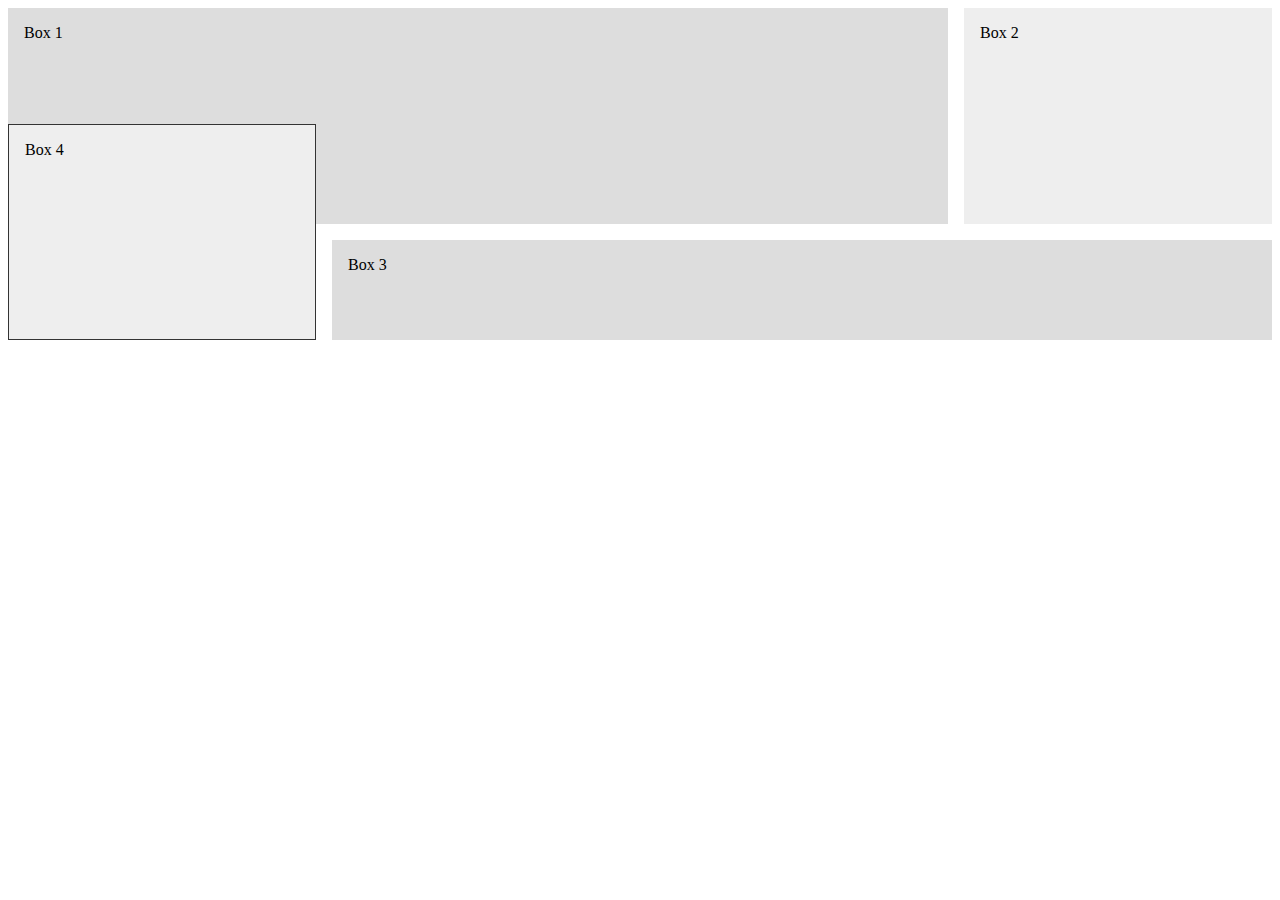
<file: grid2.html>
<!DOCTYPE html>
<html lang="en">
<head>
    <meta charset="UTF-8">
    <meta http-equiv="X-UA-Compatible" content="IE=edge">
    <meta name="viewport" content="width=device-width, initial-scale=1.0">
    <title>Document</title>
    <style>
        .wrapper {
            display: grid;
            grid-template-columns: 1fr 2fr 1fr;
            grid-auto-rows: minmax(100px, auto);
            grid-gap: 1em;
            justify-items: stretch;
        }
    
        .wrapper>div {
            padding: 1em;
            background-color: #eee;
        }
    
        .wrapper>div:nth-child(odd) {
            background-color: #ddd;
        }
        .box1 {
         /*align-self: start;*/
         grid-column: 1/3;
         grid-row: 1/3;
        }
        .box2 {
          /*align-self: end;*/
          grid-column: 3;
          grid-row: 1/3;
        }
        .box3 {
          /*justify-self: end;*/
          grid-column: 2/4;
          grid-row: 3;
        }
         .box4 {
          /*justify-self: start;*/
          grid-column: 1;
          grid-row: 2/4;
          border: 1px solid #333;
        }
      
    </style>
    </head>
    
    <body>
        <div class="wrapper">
            <div class="box box1">Box 1</div>
            <div class="box box2">Box 2</div>
            <div class="box box3">Box 3</div>
            <div class="box box4">Box 4</div>
        </div>
    </body>
    
    </html>
</file>
